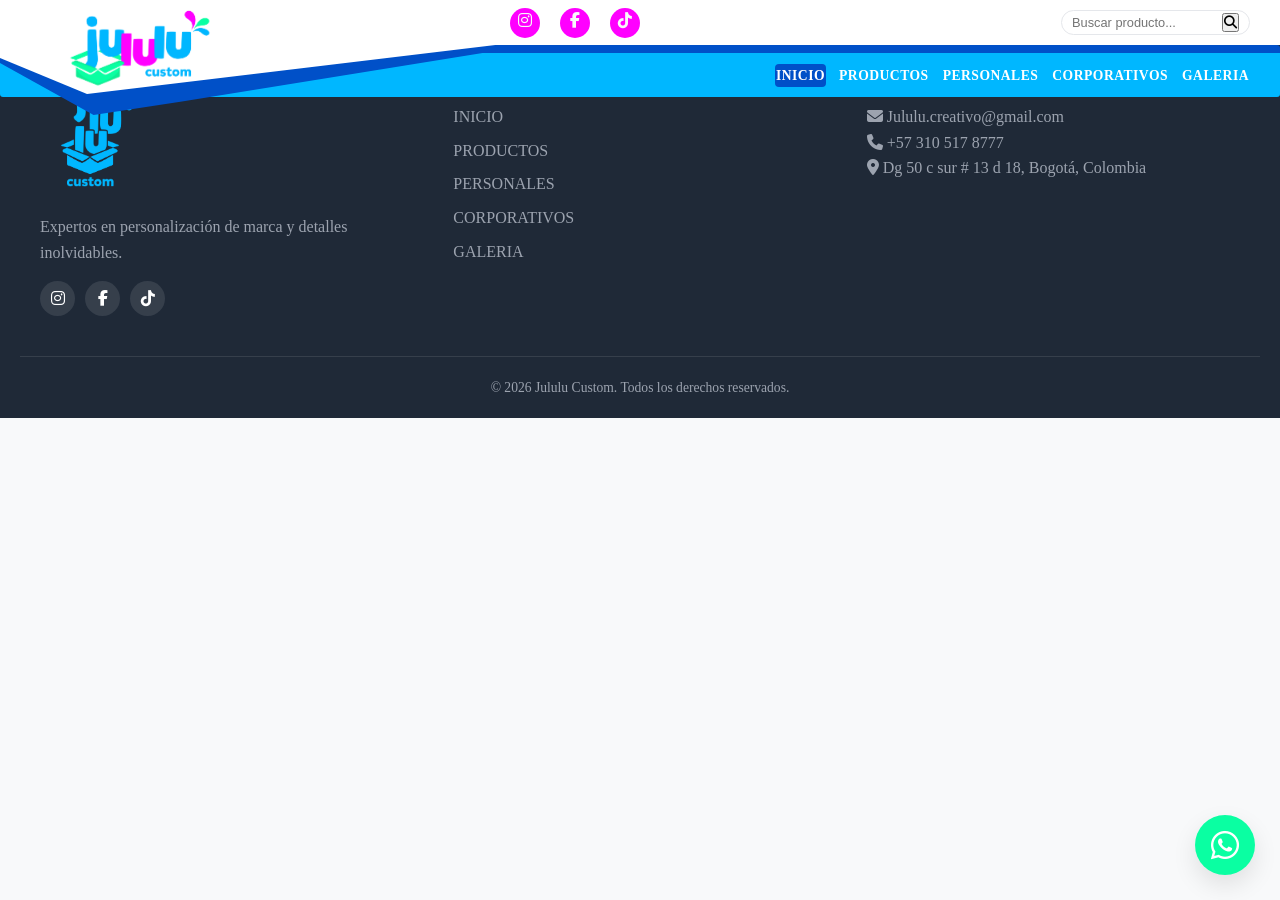
<file: pages/html/galeria.html>
<!DOCTYPE html>
<html lang="es">
<head>
  <meta charset="UTF-8" />
  <meta name="viewport" content="width=device-width, initial-scale=1.0" />
  <title>JululuCustom - Galeria</title>
  
  <!-- Font Awesome Icons -->
  <link rel="stylesheet" href="https://cdnjs.cloudflare.com/ajax/libs/font-awesome/6.5.1/css/all.min.css" />
  
  <link rel="stylesheet" href="../../index.css">
  <link rel="stylesheet" href="../css/productos.css" />
</head>
<body>

  <header class="main-header">
  <!-- Top Bar: Redes y Buscador -->
  <div class="top-bar">
    <div class="social-icons">
      <a href="#" aria-label="Instagram"><i class="fa-brands fa-instagram"></i></a>
      <a href="#" aria-label="Facebook"><i class="fa-brands fa-facebook-f"></i></a>
      <a href="#" aria-label="TikTok"><i class="fa-brands fa-tiktok"></i></a>
    </div>

    <!-- Cajas del buscador en la top-bar -->
<div class="search-box">
  <input type="text" id="searchInput" placeholder="Buscar producto...">
  <button id="searchBtn" aria-label="Buscar">
    <i class="fa-solid fa-magnifying-glass"></i>
  </button>
</div>
  </div>

  <!-- Nav Principal -->
  <nav class="main-nav" id="mainNav">
    
    <!-- 1. CAPA INDEPENDIENTE PARA EL BORDE OSCURO DEL BOLSILLO -->
    <div class="pocket-border"></div>

    <!-- 2. CAPA INDEPENDIENTE PARA EL AZUL PRINCIPAL DEL BOLSILLO -->
    <div class="pocket-bg"></div>

    <!-- 3. LOGO COLOCADO SOBRE EL BOLSILLO -->
    <a href="#" class="brand-logo">
      <img src="../../img/logos/Logo_Jululu_RGB_1b.png" alt="Jululu Custom">
    </a> 

    <!-- Enlaces del Menú -->
    <ul class="nav-list" id="navList">
  <li><a href="../../index.html" class="active">INICIO</a></li>
  <li><a href="./productos.html">PRODUCTOS</a></li>
  <li><a href="./personales.html">PERSONALES</a></li>
  <li><a href="./corporativos.html">CORPORATIVOS</a></li>
  <li><a href="./galeria.html">GALERIA</a></li>
</ul>
    <!-- BOTÓN HAMBURGUESA (Móviles / Tablets) -->
  <button class="hamburger-btn" id="hamburgerBtn" aria-label="Abrir menú">
    <i class="fa-solid fa-bars"></i>
  </button>

  </nav>
</header>



   <!-- FOOTER PRINCIPAL -->
  <footer class="main-footer" id="contacto">
    <div class="footer-container">
      <div class="footer-col brand-col">
        <img src="../../img/logos/Logo_Jululu_RGB_2a.png" alt="">
        <p>Expertos en personalización de marca y detalles inolvidables.</p>
        <div class="footer-socials">
          <a href="#"><i class="fa-brands fa-instagram"></i></a>
          <a href="#"><i class="fa-brands fa-facebook-f"></i></a>
          <a href="#"><i class="fa-brands fa-tiktok"></i></a>
        </div>
      </div>

      <div class="footer-col">
        <h4>Navegación</h4>
        <ul>
            <li><a href="../../index.html" class="active">INICIO</a></li>
            <li><a href="./productos.html">PRODUCTOS</a></li>
            <li><a href="./personales.html">PERSONALES</a></li>
            <li><a href="./corporativos.html">CORPORATIVOS</a></li>
            <li><a href="./galeria.html">GALERIA</a></li>
        </ul>
      </div>

      <div class="footer-col">
        <h4>Contacto Directo</h4>
        <p><i class="fa-solid fa-envelope"></i> Jululu.creativo@gmail.com</p>
        <p><i class="fa-solid fa-phone"></i> +57 310 517 8777</p>
        <p><i class="fa-solid fa-location-dot"></i> Dg 50 c sur # 13 d 18, Bogotá, Colombia</p>
      </div>
    </div>

    <div class="footer-bottom">
      <p>&copy; 2026 Jululu Custom. Todos los derechos reservados.</p>
    </div>
  </footer>

  <!-- BOTÓN FLOTANTE DE WHATSAPP -->
  <a href="https://wa.me/573105178777?text=Hola%20me%20interesa%20comprar%20con%20ustedes" 
     class="whatsapp-float" 
     target="_blank" 
     rel="noopener noreferrer" 
     aria-label="Contactar por WhatsApp">
    <i class="fa-brands fa-whatsapp"></i>
    <span class="tooltip-text">¿Necesitas ayuda?</span>
  </a>

  <script src="../../index.js"></script>
  <script src="../js/productos.js"></script>
</body>
</html>
</file>
<file: index.css>
@import url('https://fonts.googleapis.com/css2?family=Agbalumo&family=Chewy&display=swap');
@import url('https://fonts.googleapis.com/css2?family=Agbalumo&family=Chewy&display=swap');

/* RESET & VARIABLES GENERALES */
* {
  box-sizing: border-box;
  margin: 0;
  padding: 0;
  /* font-family: 'Plus Jakarta Sans', sans-serif; */
}



:root {
  --primary: #00b7ff;       /* Azul Cian Moderno */
  --primary-dark: #0050c8;
  --accent: #ff00ff;        /* Rosa/Magenta Sofisticado */
  --accent-hover: #b0124a;
  --dark: #1f2937;          /* Gris Oscuro / Texto */
  --light-bg: #f8f9fa;      /* Fondo Claro Clean */
  --white: #ffffff;
  --gray-border: #e5e7eb;
  --whatsapp-green: #0affa2;
  --shadow-sm: 0 2px 8px rgba(0,0,0,0.06);
  --shadow-md: 0 10px 25px rgba(0,0,0,0.1);
  --transition: all 0.3s ease;
}
html, body {
  max-width: 100%;
  overflow-x: hidden;
}

html {
  scroll-behavior: smooth;
}

body {
  background-color: var(--light-bg);
  color: var(--dark);
  line-height: 1.6;
  position: relative;
}

/* TOP ANNOUNCEMENT BAR */
.announcement-bar {
  background-color: var(--dark);
  color: var(--white);
  text-align: center;
  padding: 8px 15px;
  font-size: 0.85rem;
  font-weight: 500;
}

/*inicio nav*/
/* ==========================================================================
   ESTRUCTURA DE CAPAS INDEPENDIENTES PARA EL BOLSILLO
   ========================================================================== */

.main-header {
  position: fixed;
  top: 0;
  left: 0;
  width: 100%;
  z-index: 1000;
  background-color: transparent;
}

/* TOP BAR BLANCA */
.top-bar {
  background-color: #ffffff;
  display: flex;
  justify-content: flex-end;
  align-items: center;
  padding: 6px 30px;
  height: 45px;
  position: relative;
  z-index: 10;
}

.social-icons {
  position: absolute;
  left: 50%;
  transform: translateX(-100%);
  display: flex;
  gap: 20px;
}

.social-icons a{
  background-color: var(--accent);
  border-radius: 50%;
  width: 30px;
  height: 30px;
  text-align: center;
  color: var(--light-bg);
}

.search-box {
  display: flex;
  align-items: center;
  border: 1px solid #e5e7eb;
  border-radius: 20px;
  padding: 2px 10px;
  background-color: #ffffff;
}

.search-box input {
  border: none;
  outline: none;
  font-size: 0.8rem;
  width: 150px;
}

/* BARRA AZUL BASE */
.main-nav {
  position: relative;
  height: 52px;
  background-color: var(--primary, #00b7ff);
  border-top: 8px solid var(--primary-dark, #0050c8); /* Borde superior para toda la barra recta */
  display: flex;
  align-items: center;
  justify-content: flex-end;
  padding-right: 30px;
  overflow: visible !important; /* IMPORTANTE: Permite que el bolsillo sobresalga */
  border-radius: 3px;
}
/* ==========================================================================
   AJUS-7 DE PRECISIÓN DE CAPAS PARA EL BOLSILLO
   ========================================================================== */

/* 1. CAPA DEL BORDE AZUL OSCURO (Apertura suave y punta profunda) */
.pocket-border {
  position: absolute;
  top: -6px;
  left: 0;
  width: 520px;       /* Ampliamos el ancho total del bolsillo */
  height: 80px;       /* Altura total para la caida */
  background-color: var(--primary-dark, #0050c8);
  z-index: 1;

  /* 
    Puntos:
    0% 0%: Arriba a la izquierda (deja ver el fondo blanco arriba)
    0% 25%: Baja por el borde lateral
    35% 100%: PUNTA MÁS PROFUNDA EN EL EJE Y (Bolsillo)
    100% 0%: Subida diagonal hacia la barra azul recta
  */
  clip-path: polygon(
    0% 0%,
    0% 20%,
    78% 85%,
    65% 68%,
    155% 10%
  );
  -webkit-clip-path: polygon(
    0% 0%,
    0% 20%,
    18% 85%,
    35% 68%,
    100% 0%
  );
}

/* 2. CAPA FRONTAL AZUL CLARO (Desfasada para revelar el borde oscuro) */
.pocket-bg {
  position: absolute;
  top: -10px;
  left: 0;
  width: 512px;
  height: 75px;
  background-color: white;
  z-index: 2;
  

  /* Deja expuesto el borde oscuro abajo y en la diagonal */
  clip-path: polygon(
    0% 0%,
    0% 15%,
    17% 68%,
    17% 68%,
    100% 0%
  );
  -webkit-clip-path: polygon(
    0% 0%,
    0% 20%,
    17% 68%,
    17% 68%,
    100% 0%
  );
}

/* POSICIONAMIENTO DEL LOGO DENTRO DEL BOLSILLO */
.brand-logo {
  position: absolute;
  left: 45px;          /* Lo ubica en la zona más ancha del bolsillo */
  top: -78px;         /* Ajusta la altura para que repose sobre el área azul */
  z-index: 10;        /* Mantiene el logo por encima de todas las capas */
  width: 190px;       /* Tamaño proporcional para no saturar el espacio */
  display: block;
}

.brand-logo img {
  width: 100%;
  height: auto;
  display: block;
  object-fit: contain;
}

/* MENÚ DE NAVEGACIÓN */
.nav-list {
  position: relative;
  z-index: 5;
  display: flex;
  align-items: center;
  gap: 12px;
  list-style: none;
  margin: 0;
}

.nav-list a {
  color: #ffffff;
  text-decoration: none;
  font-weight: 700;
  font-size: 0.85rem;
  letter-spacing: 0.5px;
  text-transform: uppercase;
  padding: 4px 1px;
  transition: background 0.3s ease;
  border-radius: 4px;
}

.nav-list a:hover,
.nav-list a.active {
  background-color: var(--primary-dark, #0050c8);
}

/*fin nav*/

/*MENU HAMBURGUESA */

/* ==========================================================================
   ESTILOS BASE DEL BOTÓN HAMBURGUESA (Oculto en Desktop)
   ========================================================================== */
.hamburger-btn {
  display: none; /* Por defecto oculto en pantallas grandes */
  background: none;
  border: none;
  color: #ffffff;
  font-size: 1.5rem;
  cursor: pointer;
  z-index: 10;
  padding: 5px 10px;
}

/* ==========================================================================
   MEDIA QUERIES (RESPONSIVE) - De 992px hacia abajo
   ========================================================================== */
@media (max-width: 992px) {
  
  /* 1. MOSTRAR EL BOTÓN HAMBURGUESA */
  .hamburger-btn {
    display: block;
  }

  /* 2. REORGANIZAR EL MENÚ DESPLEGABLE */
  .nav-list {
    position: absolute;
    top: 100%; /* Aparece justo debajo del nav */
    right: 0;
    width: 250px;
    background-color: var(--primary-dark, #0050c8);
    flex-direction: column;
    align-items: flex-start;
    padding: 15px 20px;
    gap: 15px;
    border-radius: 0 0 0 12px;
    box-shadow: 0 8px 16px rgba(0, 0, 0, 0.2);
    
    /* Estado inicial: Oculto */
    display: none;
  }

  /* Clase que activa JavaScript al dar clic */
  .nav-list.show {
    display: flex;
  }

  .nav-list a {
    width: 100%;
    display: block;
    padding: 8px 12px;
  }

  /* 3. REAJUSTAR EL BOLSILLO PARA PANTALLAS PEQUEÑAS */
  .pocket-border {
    width: 260px; /* Reducimos el ancho para que no choque con la hamburguesa */
    height: 70px;
    clip-path: polygon(
      0% 0%,
      0% 20%,
      22% 75%,
      100% 0%
    );
    -webkit-clip-path: polygon(
      0% 0%,
      0% 20%,
      22% 75%,
      100% 0%
    );
  }

  .pocket-bg {
    width: 255px;
    height: 66px;
    clip-path: polygon(
      0% 0%,
      0% 15%,
      22% 70%,
      100% 0%
    );
    -webkit-clip-path: polygon(
      0% 0%,
      0% 15%,
      22% 70%,
      100% 0%
    );
  }

  /* Reajuste del logo en móvil */
  .brand-logo {
    width: 110px;
    left: 10px;
    top: -22px;
  }
}

/* BOTONES GENERALES */
.btn {
  display: inline-block;
  padding: 12px 28px;
  border-radius: 30px;
  font-weight: 700;
  text-decoration: none;
  transition: var(--transition);
}

.btn-primary {
  background-color: var(--accent);
  color: var(--white);
}

.btn-primary:hover {
  background-color: var(--accent-hover);
  transform: translateY(-2px);
}

.btn-secondary {
  background-color: var(--white);
  color: var(--dark);
}

.btn-secondary:hover {
  background-color: #f3f4f6;
  transform: translateY(-2px);
}



.slider-btn:hover {
  background: rgba(255, 255, 255, 0.8);
  color: var(--dark);
}

.prev { left: 20px; }
.next { right: 20px; }

/* Estilos Base para Celular y Pantallas General */
.containercarrusel {
  margin-top: 70px; /* Separación de la navbar en móvil */
  width: 100%;
  margin-left: auto;
  margin-right: auto;
  overflow: hidden;
}

.containercarrusel .carousel-item img {
  width: 100%;
  height: auto; /* Permite que la altura escale proporcionalmente */
  max-height: 675px; /* Limite opcional para que no sea gigante en PC */
  object-fit: contain; /* Muestra el 100% de la imagen sin recortar bordes */
  object-position: center;
}

/* Ajustes de margen superior según el alto de tu Navbar */
@media (min-width: 300px) {
  .containercarrusel {
    margin-top: 95px;
  }
}


@media (min-width: 576px) {
  .containercarrusel {
    margin-top: 95px;
  }
}

@media (min-width: 768px) {
  .containercarrusel {
    margin-top: 95px; /* Ajuste para iPad */
  }
}

@media (min-width: 992px) {
  .containercarrusel {
    margin-top: 95px;
  }
}

/* Monitores grandes, TVs y pantallas Ultra-Wide */
@media (min-width: 1200px) {
  .containercarrusel {
    max-width: 100% !important;
    width: 100% !important;
    margin-left: 0 !important;
    margin-right: 0 !important;
  }
}


/* ==========================================================================
   FEATURES-SECTION: FONDO FULL WIDTH (100% ANCHO) Y GRID CENTRADO
   ========================================================================== */

.features-section {
  position: relative !important;
  width: 100% !important; /* Ocupa todo el ancho de la pantalla */
  max-width: 100% !important; /* Elimina la restricción del ancho máximo */
  background-color: var(--primary-dark) !important; /* Tu color azul de nav:hover */
  padding: 60px 40px !important; /* Espaciado interno horizontal y vertical */
  margin: 0 !important; /* Elimina márgenes laterales */
  box-sizing: border-box !important;
  z-index: 1 !important;

  /* Mantiene las 2 columnas pero distribuidas internamente */
  display: grid !important;
  grid-template-columns: repeat(2, minmax(0, 1fr)) !important; 
  gap: 30px !important;
}



/* Tarjetas individuales dentro del bloque */
.features-section .feature-card {
  background-color: rgba(255, 255, 255, 0.08) !important;
  border: 1px solid rgba(255, 255, 255, 0.2) !important;
  border-radius: 16px !important;
  padding: 40px 30px !important;
  text-align: center !important;
  color: #ffffff !important;
  box-shadow: none !important;
  cursor: default !important;
  transition: none !important;
  transform: none !important;
  
  display: flex !important;
  flex-direction: column !important;
  align-items: center !important;
  justify-content: center !important;
}

/* Evita animaciones hover */
.features-section .feature-card:hover {
  transform: none !important;
  box-shadow: none !important;
  background-color: rgba(255, 255, 255, 0.08) !important;
}

/* Tamaño de íconos y textos */
.features-section .feature-card i,
.features-section .feature-card svg,
.features-section .feature-card img,
.features-section .feature-card .icon {
  font-size: 3.2rem !important;
  width: 60px !important;
  height: 60px !important;
  margin-bottom: 16px !important;
  color: #ffffff !important;
  fill: #ffffff !important;
}

.features-section .feature-card h3,
.features-section .feature-card h4 {
  color: #ffffff !important;
  font-size: 1.4rem !important;
  font-weight: 700 !important;
  margin-top: 0 !important;
  margin-bottom: 12px !important;
}

.features-section .feature-card p {
  color: #ffffff !important;
  font-size: 1rem !important;
  line-height: 1.5 !important;
  opacity: 0.95 !important;
  margin: 0 !important;
}

/* Responsivo para celulares */
@media (max-width: 768px) {
  .features-section {
    grid-template-columns: 1fr 1fr ;
    padding: 40px 20px !important;
    gap: 20px !important;
  }
 
}

/* PRODUCTOS GRID */
.products-section {
  max-width: 1200px;
  margin: 60px auto;
  padding: 0 20px;
}

.section-title {
  text-align: center;
  margin-bottom: 40px;
}

.section-title h2 {
  font-size: 2.2rem;
  font-weight: 800;
  color: var(--dark);
}

.section-title p {
  color: #6b7280;
}

.products-grid {
  display: grid;
  grid-template-columns: repeat(auto-fit, minmax(280px, 1fr));
  gap: 30px;
}

.product-card {
  background: var(--white);
  border-radius: 16px;
  overflow: hidden;
  box-shadow: var(--shadow-sm);
  transition: var(--transition);
  position: relative;
  display: flex;
  flex-direction: column;
}

.product-card:hover {
  transform: translateY(-6px);
  box-shadow: var(--shadow-md);
}

.product-badge {
  position: absolute;
  top: 15px;
  left: 15px;
  background-color: var(--accent);
  color: var(--white);
  padding: 4px 12px;
  border-radius: 20px;
  font-size: 0.75rem;
  font-weight: 700;
  z-index: 5;
}

.product-image {
  height: 220px;
  overflow: hidden;
}

.product-image img {
  width: 100%;
  height: 100%;
  object-fit: cover;
}

.product-info {
  padding: 20px;
  display: flex;
  flex-direction: column;
  flex-grow: 1;
}

.product-info .category {
  font-size: 0.8rem;
  color: var(--primary-dark);
  font-weight: 600;
  text-transform: uppercase;
}

.product-info h3 {
  font-size: 1.15rem;
  margin: 6px 0;
}

.rating {
  color: #f59e0b;
  font-size: 0.85rem;
  margin-bottom: 10px;
}

.rating span {
  color: #6b7280;
  margin-left: 5px;
}

.product-info .description {
  font-size: 0.9rem;
  color: #4b5563;
  margin-bottom: 20px;
  flex-grow: 1;
}

.btn-buy {
  display: block;
  width: 100%;
  text-align: center;
  background-color: var(--whatsapp-green);
  color: var(--white);
  padding: 10px;
  border-radius: 8px;
  text-decoration: none;
  font-weight: 700;
  transition: var(--transition);
}

.btn-buy:hover {
  background-color: #1eb857;
}

@media (max-width: 768px) {
  .product-card {
    height: 350px;
  }
}

/* ==========================================
   SECCIÓN SOBRE NOSOTROS DUAL (AZUL/BLANCO)
   ========================================== */

.about-section-custom {
  width: 100%;
  position: relative;
  overflow: hidden;
}

/* Estructura general de bloques */
.about-block {
  width: 100%;
  padding: 50px 20px;
  position: relative;
}

.block-top {
  background-color: #0056cf; /* Azul de tu marca */
  color: #ffffff;
}

.block-bottom {
  background-color: #ffffff;
  color: #333333;
}

.block-container {
  max-width: 1100px;
  margin: 0 auto;
  display: flex;
  align-items: center;
  justify-content: space-between;
  gap: 30px;
  position: relative;
}

/* Tipografía */
.block-content h2 {
  font-size: 2rem;
  font-weight: 700;
  margin-bottom: 20px;
  line-height: 1.3;
}

.block-content p {
  font-size: 1rem;
  line-height: 1.6;
  margin-bottom: 15px;
}

/* Lista del bloque inferior */
.custom-list {
  list-style: none;
  padding: 0;
  margin: 0;
}

.custom-list li {
  font-size: 1rem;
  line-height: 1.6;
  margin-bottom: 10px;
  position: relative;
  color: #222222;
}

/* Imágenes de la asesora */
.person-img {
  flex-shrink: 0;
  width: 260px;
  display: flex;
  justify-content: center;
  align-items: flex-end;
}

.person-img img {
  width: 100%;
  height: auto;
  max-height: 380px;
  object-fit: contain;
}

/* Ajustes Responsivos (Tablets y Móviles) */
@media (max-width: 991px) {
  .block-container {
    flex-direction: column;
    text-align: center;
  }
  
  .block-bottom .block-container {
    flex-direction: column-reverse; /* Coloca la imagen debajo en móviles */
  }

  .person-img {
    width: 200px;
  }
  
  .block-content h2 {
    font-size: 1.6rem;
  }
  
  .custom-list li {
    text-align: left;
  }
}

/* FOOTER */
.main-footer {
  background-color: var(--dark);
  color: #9ca3af;
  padding: 60px 20px 20px 20px;
}

.footer-container {
  max-width: 1200px;
  margin: 0 auto;
  display: grid;
  grid-template-columns: repeat(auto-fit, minmax(250px, 1fr));
  gap: 40px;
  margin-bottom: 40px;
}

.footer-col h3 {
  color: var(--white);
  font-size: 1.5rem;
  margin-bottom: 12px;
}

.footer-col h3 span {
  color: var(--accent);
}

.footer-col h4 {
  color: var(--white);
  font-size: 1.1rem;
  margin-bottom: 16px;
}

.footer-col ul {
  list-style: none;
}

.footer-col ul a {
  color: #9ca3af;
  text-decoration: none;
  display: block;
  margin-bottom: 8px;
  transition: var(--transition);
}

.footer-col ul a:hover {
  color: var(--white);
}

.footer-socials {
  display: flex;
  gap: 10px;
  margin-top: 15px;
}

.footer-socials a {
  color: var(--white);
  background: rgba(255,255,255,0.1);
  width: 35px;
  height: 35px;
  border-radius: 50%;
  display: flex;
  align-items: center;
  justify-content: center;
  text-decoration: none;
}
.footer-socials a:hover{
  color: var(--accent);
}

.footer-bottom {
  text-align: center;
  padding-top: 20px;
  border-top: 1px solid rgba(255,255,255,0.1);
  font-size: 0.85rem;
}

/* ==========================================================================
   AJUSTE DE TAMAÑO PARA EL LOGO DEL FOOTER
   ========================================================================== */
.footer-col.brand-col img,
.brand-col img {
  width: 110px;          /* Ajusta el ancho deseado (puedes probar entre 120px y 150px) */
  max-width: 100%;       /* Asegura que no se desborde en móviles */
  height: auto;          /* Mantiene la proporción de la imagen sin distorsionar */
  display: block;
  margin-bottom: 12px;   /* Espaciado inferior con respecto al texto descriptivo */
 
}

/* Estilos para pantallas móviles (320px a 575px) */
@media screen and (min-width: 320px) and (max-width: 575px) {

 

  .main-footer {
    text-align: center;
  }

  .footer-container {
    /* Forzar 1 sola columna para centrar mejor el grid */
    grid-template-columns: 1fr; 
  }

  /* Centra los iconos de redes sociales */
  .footer-socials {
    justify-content: center;
  }

  /* Centra la imagen del logo */
  .footer-col.brand-col img,
  .brand-col img {
    margin-left: auto;
    margin-right: auto;
  }

  .footer-col ul {
    padding: 0;
    margin: 0;
  }
}

/* BOTÓN FLOTANTE WHATSAPP */
.whatsapp-float {
  position: fixed;
  bottom: 25px;
  right: 25px;
  background-color: var(--whatsapp-green);
  color: var(--white);
  width: 60px;
  height: 60px;
  border-radius: 50%;
  display: flex;
  align-items: center;
  justify-content: center;
  font-size: 32px;
  box-shadow: var(--shadow-md);
  z-index: 1000;
  text-decoration: none;
  transition: var(--transition);
}

.whatsapp-float:hover {
  transform: scale(1.1);
}

.tooltip-text {
  position: absolute;
  right: 70px;
  background: var(--dark);
  color: white;
  padding: 5px 12px;
  border-radius: 6px;
  font-size: 0.8rem;
  white-space: nowrap;
  opacity: 0;
  pointer-events: none;
  transition: var(--transition);
}

.whatsapp-float:hover .tooltip-text {
  opacity: 1;
}

/* PRELOADER FULLSCREEN RESPONSIVE */
#preloader {
  position: fixed;
  top: 0;
  left: 0;
  width: 100%;
  height: 100vh;
  height: 100dvh;
  /* Utiliza 100dvh para evitar saltos por las barras dinámicas del navegador en móvil */
  height: 100dvh; 
  background-color: transparent !important;
  background: transparent !important; /* Ajusta este color al de tu fondo de video (por ejemplo, el azul cian) */
  display: flex;
  justify-content: center;
  align-items: center;
  z-index: 99999;
  transition: opacity 0.6s ease, visibility 0.6s ease;
  overflow: hidden;
}

#preloader-video {
  width: 100%;
  height: 100%;
  /* Cambiamos 'cover' por 'contain' para garantizar que el video nunca se recorte */
  object-fit: cover; 
  max-width: 100%;
  max-height: 100%;
}



/* Clase para ocultar el preloader */
#preloader.fade-out {
  opacity: 0;
  visibility: hidden;
  pointer-events: none;
}


@media (max-width: 992px) {
  
  /* 1. MOSTRAR EL BOTÓN HAMBURGUESA */
  .hamburger-btn {
    display: block;
  }

  /* 2. REORGANIZAR EL MENÚ DESPLEGABLE */
  .nav-list {
    position: absolute;
    top: 100%;
    right: 0;
    width: 250px;
    background-color: rgba(0, 80, 200, 0.75);
    backdrop-filter: blur(10px);
    -webkit-backdrop-filter: blur(10px);
    flex-direction: column;
    align-items: flex-start;
    padding: 15px 20px;
    gap: 15px;
    border-radius: 0 0 0 12px;
    border: 1px solid rgba(255, 255, 255, 0.15);
    box-shadow: 0 8px 16px rgba(0, 0, 0, 0.25);
    display: none;
  }

  .nav-list.show {
    display: flex;
  }

  .nav-list a {
    width: 100%;
    display: block;
    padding: 8px 12px;
  }

  /* 3. REAJUSTAR EL BOLSILLO PARA PANTALLAS PEQUEÑAS */
  .pocket-border {
    width: 280px;
    height: 75px;
    clip-path: polygon(
      0% 0%,
      0% 20%,
      22% 75%,
      100% 0%
    );
    -webkit-clip-path: polygon(
      0% 0%,
      0% 20%,
      22% 75%,
      100% 0%
    );
  }

  .pocket-bg {
    width: 275px;
    height: 70px;
    clip-path: polygon(
      0% 0%,
      0% 15%,
      22% 70%,
      100% 0%
    );
    -webkit-clip-path: polygon(
      0% 0%,
      0% 15%,
      22% 70%,
      100% 0%
    );
  }

  /* 4. POSICIONAMIENTO Y ESCALA DEL LOGO EN PANTALLAS PEQUEÑAS */
  .brand-logo {
    width: 120px;   /* Reducimos el ancho para que entre en la cuna */
    left: 25px;     /* Desplazamos a la derecha dentro del espacio blanco */
    top: -50px;     /* Subimos la posición vertical para centrarlo */
  }
}

/* MEDIA QUERIES (RESPONSIVE) */
@media (max-width: 900px) {
  .about-container {
    grid-template-columns: 1fr;
  }
}

@media (max-width: 768px) {
 
  #preloader {
    position: fixed;
    top: 0;
    left: 0;
    width: 100vw;
    height: 100dvh; /* Cubre el alto total del navegador móvil */
    background-color: #000; /* O el color principal de tu marca */
  }

  #preloader-video {
    width: 100% !important;
    height: 100% !important;
    object-fit: cover !important; /* Estira el video para cubrir toda la pantalla */
    object-position: center !important; /* Mantiene el centro del video siempre enfocado */
  }


  .social-icons {
    display: none;
  }

  /* Ajustamos la barra superior para distribuir el contenido */
  .top-bar {
    justify-content: flex-end;
    padding: 6px 15px;
  }

  /* La caja de búsqueda se adapta al espacio disponible */
  .search-box {
    display: flex !important;
    width: 100%;
    max-width: 220px; /* Ancho cómodo para teléfonos */
  }

  .search-box input {
    width: 100% !important;
    font-size: 0.8rem;
  }

  /*
    SE ELIMINÓ: .main-nav { display: none; }
    AHORA EL NAV SE MANTIENE VISIBLE PARA QUE LA HAMBURGUESA Y EL BOLSILLO FUNCIONEN
  */
  .main-nav {
    display: flex !important;
    position: relative;
  }


  .search-box input {
    width: 100px;
  }
}

/* AJUSTES PARA PANTALLAS MUY PEQUEÑAS (ANCHO MENOR O IGUAL A 370PX) */
@media (max-width: 360px) {
  /* En pantallas súper pequeñas (menos de 370px) permitimos que la caja siga visible */
  .search-box, 
  .header-actions {
    display: flex !important;
  }

  .search-box {
    max-width: 170px; /* Reducimos ligeramente el ancho para que no desborde */
  }

  .logo-text {
    font-size: 1.2rem;
  }


  /* 4. Dar una distribución limpia a los elementos restantes */
  .header-container {
    padding: 10px 12px;
    justify-content: space-between;
  }

  /* 1. Centrar texto general e ítems del grid */
  .main-footer,
  .footer-container,
  .footer-col {
    text-align: center !important;
    align-items: center !important;
    justify-content: center !important;
  }

  /* 2. Centrar el logo en la primera columna */
  .footer-col.brand-col img,
  .brand-col img {
    margin-left: auto !important;
    margin-right: auto !important;
  }

  /* 3. Centrar los íconos de redes sociales */
  .footer-socials {
    justify-content: center !important;
    width: 100%;
  }

  /* 4. Quitar márgenes o alineaciones a la izquierda de la lista */
  .footer-col ul {
    padding-left: 0 !important;
  }

  .footer-col ul li a {
    text-align: center !important;
  }
}
</file>
<file: pages/css/productos.css>
/* ==========================================================================
   DESBLOQUEO DE STICKY & CONTROLES DE TAMAÑO EN PRODUCTOS
   ========================================================================== */

/* Asegurar que ningún ancestro bloquee el comportamiento sticky */
html, body, main {
  overflow: visible !important;
}

/* Contenedor principal de la vista de productos */
.products-layout-container {
  max-width: 1200px;
  margin: 140px auto 60px auto; /* Compensación para la barra de navegación fixed */
  padding: 0 20px;
  display: flex !important;
  flex-direction: row !important;
  align-items: flex-start !important; /* Importante: permite la flotación independiente */
  gap: 30px !important;
  position: relative !important;
  box-sizing: border-box !important;
}

/* Mini Carrusel dentro de la card */
.card-image {
  position: relative;
  width: 100%;
  height: 100%; /* Define aquí la altura exacta que tenías antes para la imagen */
  overflow: hidden;
  border-radius: 12px; /* Mantiene las esquinas redondeadas si las tenías */
  

}

/* 2. El carrusel ocupa exactamente el 100% de alto y ancho de .card-image */
.mini-carousel {
  position: relative;
  width: 100%;
  height: 100%;
  overflow: hidden;
}

/* 3. El track no debe estirar el padre */
.carousel-track {
  display: flex;
  width: 100%;
  height: 100%;
  transition: transform 0.3s ease-in-out;
}

/* 4. Forzamos a cada imagen a medir exactamente lo mismo y encajar bien */
.carousel-track img {
  min-width: 100%;
  max-width: 100%;
  width: 100%;
  height: 100%;
  flex-shrink: 0;
  object-fit: cover; /* Cambia a 'contain' si prefieres ver la imagen completa sin recortar bordes */
}

/* Botones prev/next */
.carousel-btn {
  position: absolute;
  top: 50%;
  transform: translateY(-50%);
  background: rgba(0, 0, 0, 0.4);
  color: #fff;
  border: none;
  width: 28px;
  height: 28px;
  border-radius: 50%;
  cursor: pointer;
  display: flex;
  align-items: center;
  justify-content: center;
  opacity: 0;
  transition: opacity 0.2s ease, background 0.2s ease;
  z-index: 2;
}

/* Mostrar botones al pasar el cursor sobre la imagen */
.card-image:hover .carousel-btn {
  opacity: 1;
}

.carousel-btn:hover {
  background: rgba(0, 0, 0, 0.7);
}

.prev-btn { left: 8px; }
.next-btn { right: 8px; }

/* Indicadores de puntos */
.carousel-dots {
  position: absolute;
  bottom: 8px;
  left: 50%;
  transform: translateX(-50%);
  display: flex;
  gap: 6px;
  z-index: 2;
}

.dot {
  width: 7px;
  height: 7px;
  border-radius: 50%;
  background: rgba(255, 255, 255, 0.5);
  cursor: pointer;
  transition: background 0.2s ease;
}

.dot.active {
  background: #fff;
}

/* SUB-MENÚ LATERAL PEGAJOSO (STICKY) */
.sidebar-categories {
  position: -webkit-sticky !important;
  position: sticky !important;
  top: 130px !important; /* Distancia respecto al borde superior del navegador */
  width: 240px !important; /* Ancho fijo para evitar que se vea gigante */
  min-width: 240px !important;
  flex-shrink: 0 !important;
  background-color: var(--white);
  padding: 20px 16px;
  border-radius: 14px;
  box-shadow: var(--shadow-sm);
  border: 1px solid var(--gray-border);
  z-index: 100;
}

.sidebar-categories h3 {
  font-size: 1.1rem;
  color: var(--dark);
  margin-bottom: 15px;
  font-weight: 800;
  border-bottom: 2px solid var(--gray-border);
  padding-bottom: 8px;
}

.category-menu {
  list-style: none;
  padding: 0;
  margin: 0;
  display: flex;
  flex-direction: column;
  gap: 8px;
}

/* Botones con tamaño controlado */
.cat-btn {
  width: 100%;
  padding: 10px 14px;
  border: none;
  background-color: #f3f4f6;
  color: var(--dark);
  font-size: 0.88rem;
  font-weight: 600;
  border-radius: 8px;
  cursor: pointer;
  text-align: left;
  transition: var(--transition);
}

.cat-btn:hover {
  background-color: var(--primary);
  color: var(--white);
}

.cat-btn.active {
  background-color: var(--primary-dark) !important;
  color: var(--white) !important;
  box-shadow: 0 4px 10px rgba(0, 80, 200, 0.2);
}

/* CONTENIDO PRINCIPAL / CATALOGO */
.products-content {
  flex: 1 !important;
  min-width: 0 !important;
}

.products-header {
  margin-bottom: 25px;
}

.products-header h2 {
  font-size: 1.8rem;
  font-weight: 800;
  color: var(--dark);
}

.products-header p {
  color: #6b7280;
  font-size: 0.9rem;
}

/* Grilla con tarjetas de tamaño controlado */
.products-catalog-grid {
  display: grid !important;
  grid-template-columns: repeat(auto-fill, minmax(240px, 1fr)) !important;
  gap: 20px !important;
}

/* ==========================================================================
   AJUSTE DE TAMAÑO Y CENTRADO DE IMÁGENES DE PRODUCTOS
   ========================================================================== */

.catalog-card {
  background: var(--white);
  border-radius: 14px;
  overflow: hidden;
  box-shadow: var(--shadow-sm);
  border: 1px solid var(--gray-border);
  transition: var(--transition);
  display: flex;
  flex-direction: column; /* Garantiza que todas las tarjetas mantengan la misma estructura */
  height: 100%; /* Igualar alturas dentro de la grilla */
}

.catalog-card .card-image {
  height: 200px !important;
  width: 100%;
  background-color: #ffffff; /* Fondo neutro para las imágenes con transparencia o fondo blanco */
  display: flex !important;
  justify-content: center !important;
  align-items: center !important;
  padding: 10px; /* Margen interno para que el termo no toque los bordes */
  box-sizing: border-box;
}

.catalog-card .card-image img {
  max-width: 100%;
  max-height: 100%;
  width: auto;
  height: auto;
  object-fit: contain !important; /* Muestra el termo completo sin recortarlo */
  display: block;
}

.catalog-card .card-info {
  display: flex;
  flex-direction: column;
  flex-grow: 1; /* Asegura que la información llene el espacio sobrante */
  padding: 15px;
}

.catalog-card .product-bottom {
  margin-top: auto; /* Empuja el botón de cotizar siempre al fondo de la tarjeta */
}

/* ==========================================================================
   REGLA DE OCULTAMIENTO PARA EL FILTRO JS
   ========================================================================== */
.catalog-card.hide {
  display: none !important;
}

/*colores disponibles */
.color-dots-container {
  display: flex;
  gap: 8px;
  align-items: center;
  margin: 10px 0;
}

.color-dot {
  width: 16px;
  height: 16px;
  border-radius: 50%;
  display: inline-block;
  cursor: pointer;
  /* Sombra interna para dar el efecto 3D / esfera que se ve en la imagen */
  box-shadow: inset -2px -2px 4px rgba(0, 0, 0, 0.25), inset 1px 1px 2px rgba(255, 255, 255, 0.6);
  transition: transform 0.2s ease;
}

.color-dot:hover {
  transform: scale(1.2);
}

/* Colores */
.color-dot.fucsia {
  background-color: #ff1493; /* o #e91e63 */
}

.color-dot.verde-limon {
  background-color: #32cd32; /* o #76ff03 */
}

.color-dot.gris {
  background-color: #808080; /* o #9e9e9e */
}

.color-dot.rosado {
  background-color: #ffb6c1; /* Rosado suave / pastel */
}

.color-dot.verde-menta {
  background-color: #a8e6cf; /* Verde menta suave */
}

/* RESPONSIVE PARA MÓVILES */
@media (max-width: 868px) {
  .products-layout-container {
    flex-direction: column !important;
    margin-top: 120px;
  }

  .sidebar-categories {
    position: relative !important;
    top: 0 !important;
    width: 100% !important;
    min-width: 100% !important;
  }

  .category-menu {
    flex-direction: row;
    overflow-x: auto;
  }

  .cat-btn {
    white-space: nowrap;
  }
}

/* Estilos para los colores interactivos */
.product-colors {
  display: flex;
  justify-content: center;
  gap: 8px;
  margin: 8px 0 12px 0;
  align-items: center;
}

.color-btn {
  cursor: pointer;
  font-size: 1.2rem;
  transition: transform 0.2s ease;
  user-select: none;
  opacity: 0.6; /* Un poco transparentes los que no están activos */
}

.color-btn:hover {
  transform: scale(1.2);
  opacity: 0.9;
}

.color-btn.active {
  transform: scale(1.2);
  opacity: 1; /* El activo resalta al 100% */
  border-bottom: 2px solid #333; /* Una rayita sutil debajo del color seleccionado */
  padding-bottom: 2px;
}

/* Círculo personalizado para el color rosado pálido */
.color-btn.pink-dot {
  display: inline-block;
  width: 18px;
  height: 18px;
  border-radius: 50%;
  background-color: #EAA29C; /* Color rosa pálido exacto del termo */
  vertical-align: middle;
  box-shadow: inset 0 0 0 1px rgba(0, 0, 0, 0.1); /* Borde sutil para darle acabado */
}

/* Ajuste para mantener la alineación cuando esté activo */
.color-btn.pink-dot.active {
  border-bottom: none; /* Quitamos la barra y resaltamos con sombra/escala */
  box-shadow: 0 0 0 2px #333, inset 0 0 0 1px rgba(0, 0, 0, 0.1);
}
/* Estilo base para los círculos personalizados por CSS */
.color-btn.custom-dot {
  display: inline-block;
  width: 18px;
  height: 18px;
  border-radius: 50%;
  vertical-align: middle;
  box-shadow: inset 0 0 0 1px rgba(0, 0, 0, 0.12); /* Borde sutil */
}

/* Color Aqua / Turquesa (Imagen 1) */
.color-btn.cyan-dot {
  background-color: #5FE0DD;
}

/* Color Uva / Magenta oscuro (Imagen 2) */
.color-btn.magenta-dot {
  background-color: #9B3E63;
}

/* Estado activo para los círculos personalizados */
.color-btn.custom-dot.active {
  border-bottom: none;
  box-shadow: 0 0 0 2px #333, inset 0 0 0 1px rgba(0, 0, 0, 0.1);
}

/* Verde Lima / Neón (Imagen 1) */
.color-btn.lime-dot {
  background-color: #9CD700;
}

/* Fucsia / Rosa Neón (Imagen 2) */
.color-btn.fuchsia-dot {
  background-color: #ED2B93;
}


/*transition*/
/* =========================================================
   SOLUCIÓN DEFINITIVA DE TAMAÑO Y POSICIÓN PARA MODO FADE
   ========================================================= */

/* 1. La pista cancela el movimiento de lado a lado */
.carousel-track.fade-mode {
  position: relative !important;
  display: block !important;
  transform: none !important;
  width: 100% !important;
}

/* 2. Todas las imágenes se preparan para desvanecerse */
.carousel-track.fade-mode img {
  position: absolute;
  top: 0;
  left: 0;
  width: 100%;
  height: 100%;
  object-fit: contain;
  opacity: 0;
  transition: opacity 0.4s ease-in-out;
  z-index: 1;
}

/* 3. La primera imagen marca la altura REAL de la tarjeta para no empujar la información */
.carousel-track.fade-mode img:first-child {
  position: relative;
}

/* 4. La imagen seleccionada se muestra al frente con opacidad 1 */
.carousel-track.fade-mode img.active {
  opacity: 1;
  z-index: 2;
}
</file>
